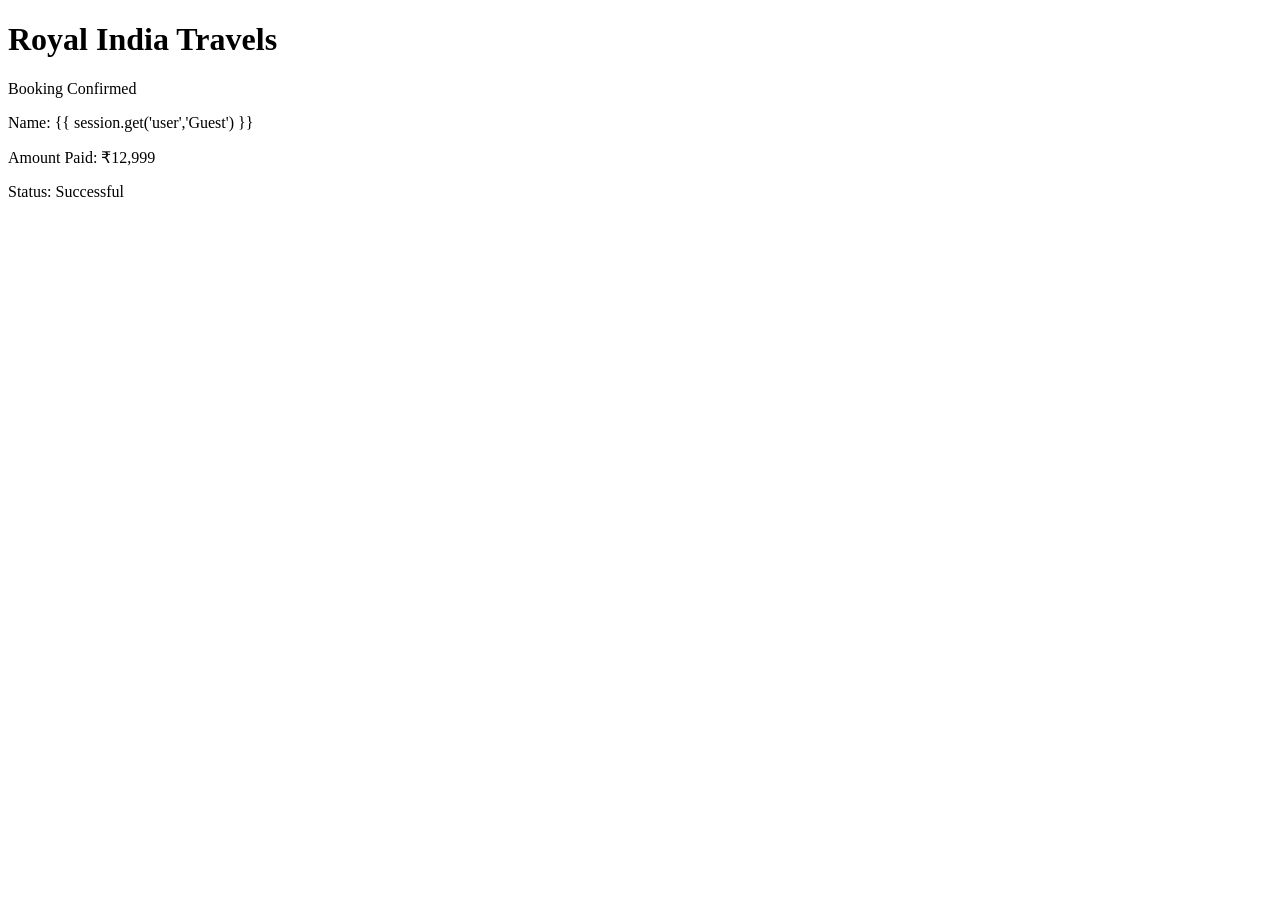
<file: Templates/invoice.html>
<!DOCTYPE html>
<html>
<head>
<title>Invoice</title>
</head>
<body>

<h1>Royal India Travels</h1>

<p>Booking Confirmed</p>

<p>Name: {{ session.get('user','Guest') }}</p>
<p>Amount Paid: ₹12,999</p>
<p>Status: Successful</p>

</body>
</html>
</file>
